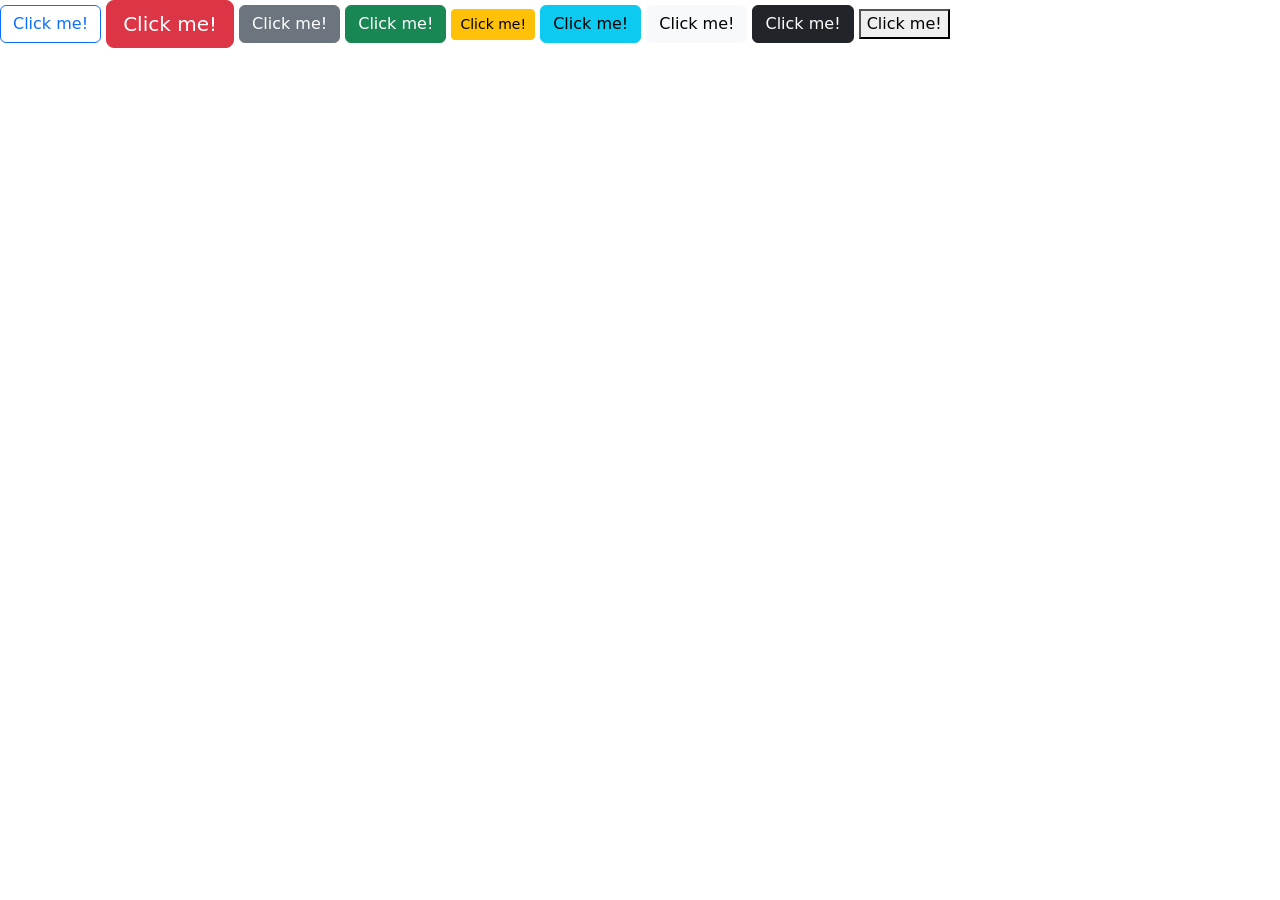
<file: Bootstrap.html>
<!DOCTYPE html>
<html lang="en">
<head>
    <meta charset="UTF-8">
    <meta name="viewport" content="width=device-width, initial-scale=1.0">
    <title>Document</title>
    <link href="https://cdn.jsdelivr.net/npm/bootstrap@5.0.2/dist/css/bootstrap.min.css" rel="stylesheet" integrity="sha384-EVSTQN3/azprG1Anm3QDgpJLIm9Nao0Yz1ztcQTwFspd3yD65VohhpuuCOmLASjC" crossorigin="anonymous">
    
</head>
<body>
    <button class="btn btn-outline-primary">Click me!</button>
    <button class="btn btn-danger btn-lg">Click me!</button>
    <button class="btn btn-secondary" onclick="alert('Welcome to my webpage!')">Click me!</button>
    <button class="btn btn-success" onclick="propmt('enter your usernamee')">Click me!</button>
    <button class="btn btn-warning btn-sm">Click me!</button>
    <button class="btn btn-info">Click me!</button>
    <button class="btn btn-light">Click me!</button>
    <button class="btn btn-dark">Click me!</button>
    <button class="btn-primary">Click me!</button>
</body>
</html>
</file>
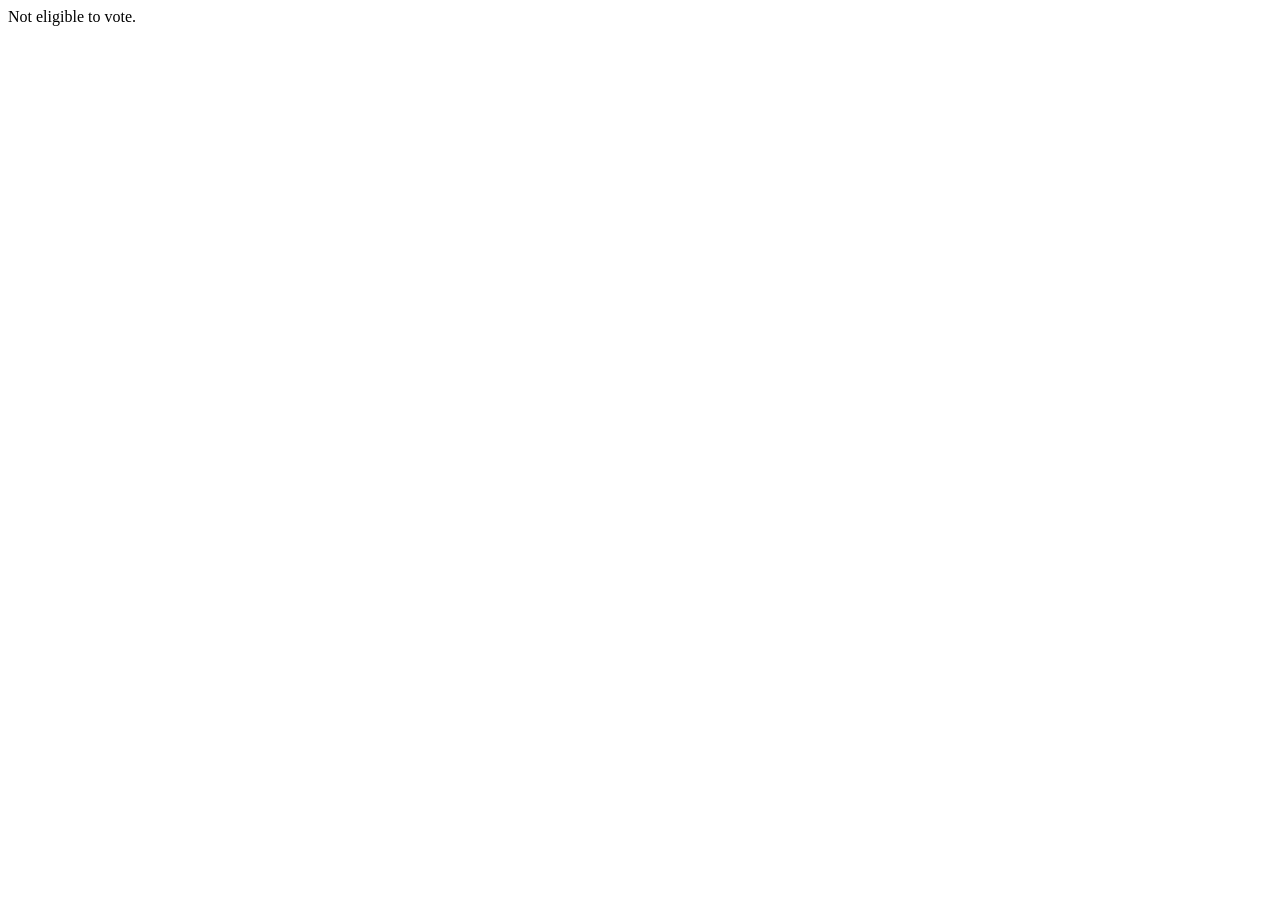
<file: condstat.html>
<!DOCTYPE html>
<html lang="en">
<head>
    <meta charset="UTF-8">
    <meta name="viewport" content="width=device-width, initial-scale=1.0">
    <title>Document</title>
</head>
<body>
    <script>
        let age=11;
        if(age>=18){
            document.write("Eligible for voting.");  
        } else{
            document.write("Not eligible to vote.");
        }
    </script>
</body>
</html>
</file>
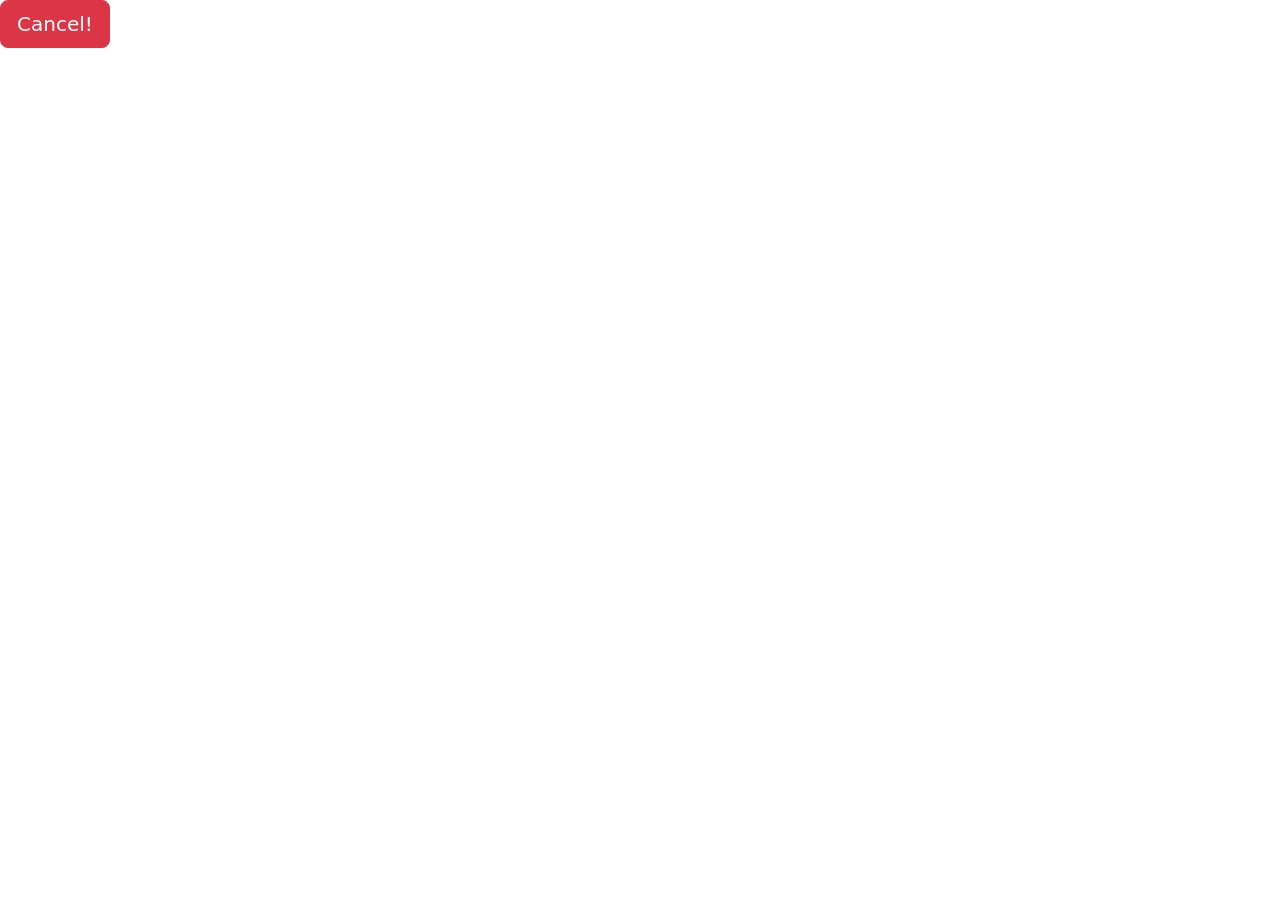
<file: display.html>
<!DOCTYPE html>
<html lang="en">
<head>
    <meta charset="UTF-8">
    <meta name="viewport" content="width=device-width, initial-scale=1.0">
    <title>Document</title>
    <link href="https://cdn.jsdelivr.net/npm/bootstrap@5.0.2/dist/css/bootstrap.min.css" rel="stylesheet" integrity="sha384-EVSTQN3/azprG1Anm3QDgpJLIm9Nao0Yz1ztcQTwFspd3yD65VohhpuuCOmLASjC" crossorigin="anonymous">
</head>
<body>
    <!-- <p class="display-1">ABESEC</p>
    <p class="display-2">ABESEC</p>
    <p class="display-3">ABESEC</p>
    <h2 class="display-1">ABESEC</h2> -->

    <button class="btn btn-danger btn-lg">Cancel!</button>
</body>
</html>
</file>
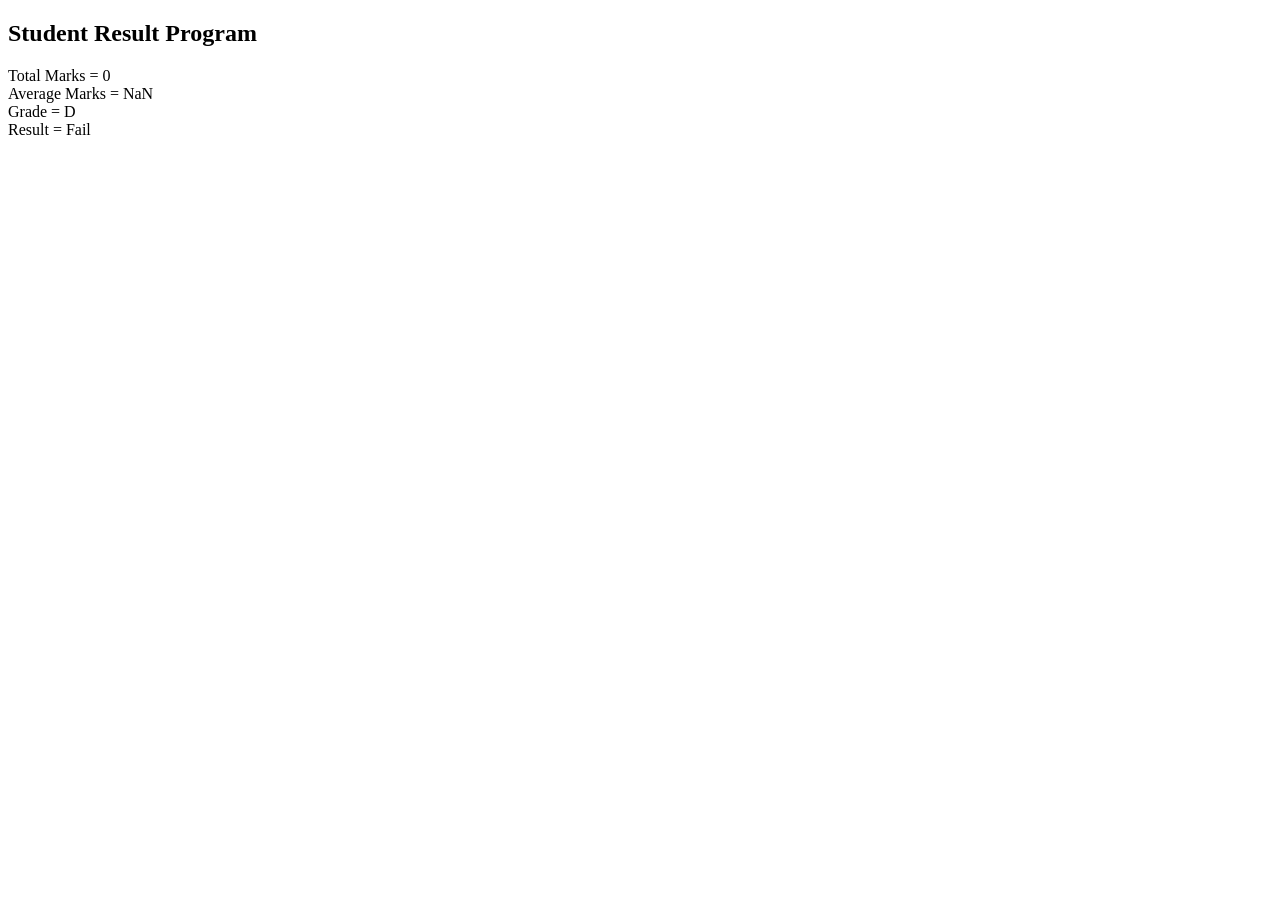
<file: exp 04.html>
<!doctype html>
<html>
<head>
<title>Student Result</title>
</head>
<body>
<h2>Student Result Program</h2>
<script>
var subjects = prompt("Enter number of subjects");
var total = 0;
for (var i = 1; i <= subjects; i++) {
var marks = prompt("Enter marks of subject " + i);
total = total + Number(marks);
}
var average = total / subjects;
var grade;
var result;
if (average >= 60) {
grade = "A";
result = "Pass";
} else if (average >= 50) {
    grade = "B";
result = "Pass";
} else if (average >= 40) {
grade = "C";
result = "Pass";
} else {
grade = "D";
result = "Fail";
}
document.write("Total Marks = " + total);
document.write("<br>");
document.write("Average Marks = " + average);
document.write("<br>");
document.write("Grade = " + grade);
document.write("<br>");
document.write("Result = " + result);
</script>
</body>
</html>
</file>
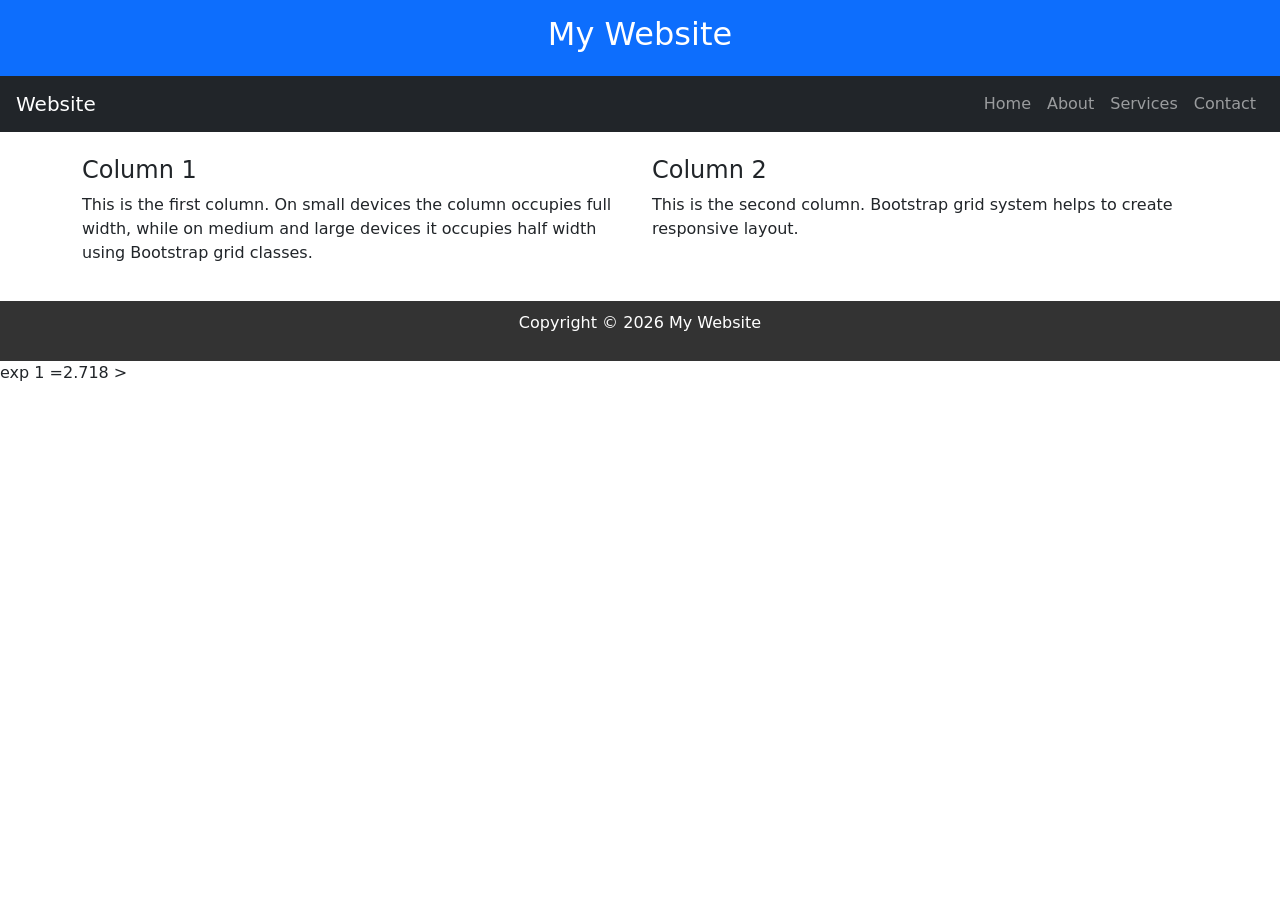
<file: exp01.html>
<!DOCTYPE html>
<html>
<head>
<title>Responsive Web Page using Bootstrap Grid</title>
<meta name="viewport" content="width=device-width, initial-scale=1">
<!-- Bootstrap CSS -->
<link rel="stylesheet" href="https://cdn.jsdelivr.net/npm/bootstrap@5.3.2/dist/css/bootstrap.min.css">
<style>
header{
background-color:#0d6efd;
color:white;
text-align:center;
padding:15px;
}

footer{
background-color:#333;
color:white;
text-align:center;
padding:10px;
margin-top:20px;
}
</style>
</head>
<body>
<!-- Header -->
<header>
<h2>My Website</h2>
</header>
<!-- Navigation -->
<nav class="navbar navbar-dark bg-dark navbar-expand-lg">
<a class="navbar-brand ms-3" href="#">Website</a>
<ul class="navbar-nav ms-auto me-3">
<li class="nav-item">
<a class="nav-link" href="#">Home</a>
</li>

<li class="nav-item">
<a class="nav-link" href="#">About</a>
</li>
<li class="nav-item">
<a class="nav-link" href="#">Services</a>
</li>
<li class="nav-item">
<a class="nav-link" href="#">Contact</a>
</li>
</ul>
</nav>
<!-- Content -->
<div class="container mt-4">
<div class="row">
<div class="col-md-6 col-sm-12">
<h4>Column 1</h4>
<p>
This is the first column.
On small devices the column occupies full width, while on medium and large devices it occupies half width using Bootstrap grid classes. </p>
</div>
<div class="col-md-6 col-sm-12">
<h4>Column 2</h4>
<p>
This is the second column.
Bootstrap grid system helps to create responsive layout.
</p>
</div>
</div>
</div>
<!-- Footer -->
<footer>
<p>Copyright ©️ 2026 My Website</p>
</footer>
</body>exp 1 =2.718 >
</file>
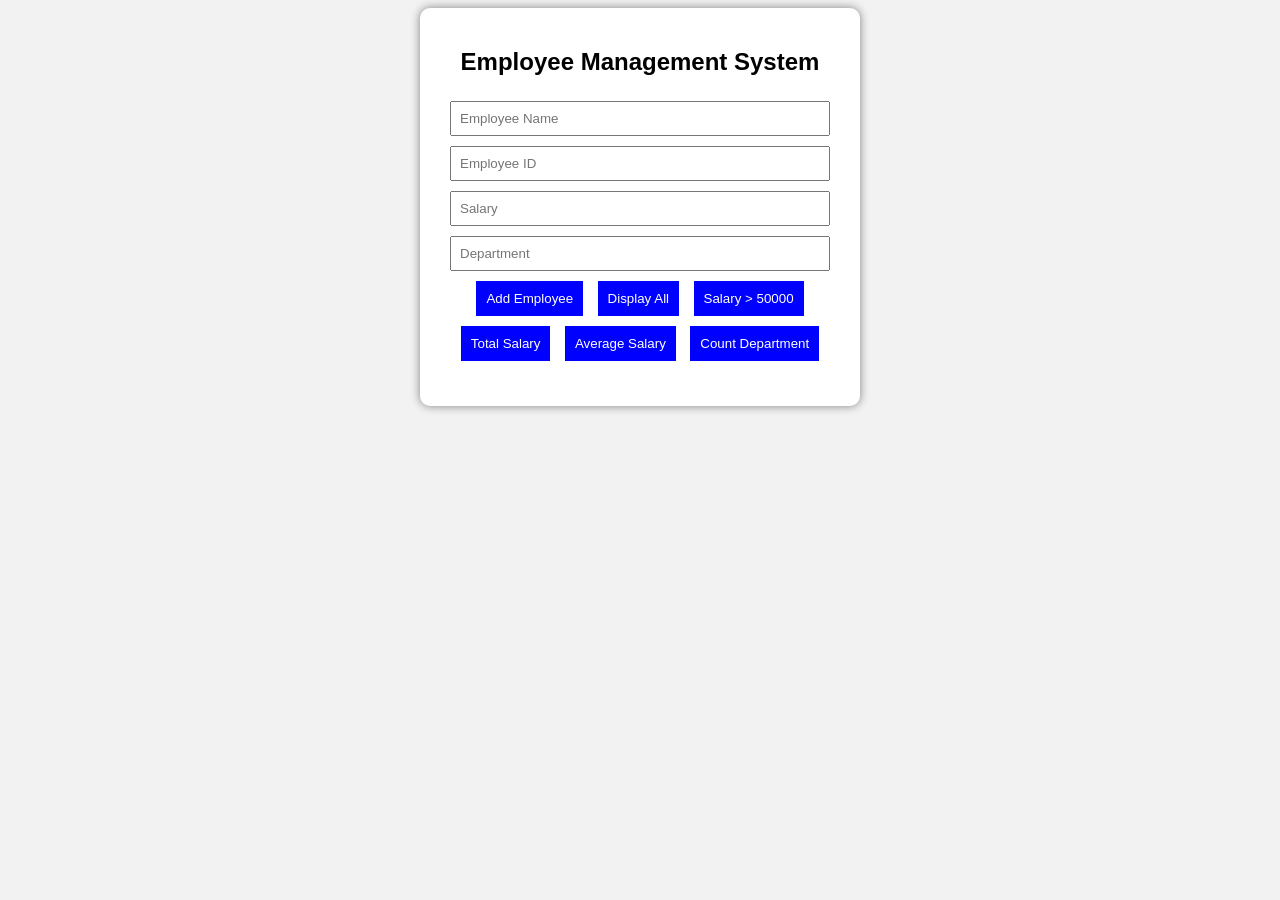
<file: exp05.html>
<!DOCTYPE html>

<html>

<head>

<title>Employee Management</title>

<style>

body{

font-family: Arial;

background:#f2f2f2;

text-align:center;

}

.container{

width:400px;

margin:auto;

background:white;

padding:20px;

border-radius:10px;

box-shadow:0px 0px 10px gray;

}

input{

width:90%;

padding:8px;

margin:5px;

}

button{

padding:10px;

margin:5px;

background:blue;

color:white;

border:none;

cursor:pointer;

}

#result{

margin-top:20px;

text-align:left;

}

</style>

</head>

<body>

<div class="container">

<h2>Employee Management System</h2>

<input type="text" id="name" placeholder="Employee Name">

<input type="text" id="id" placeholder="Employee ID">

<input type="number" id="salary" placeholder="Salary">

<input type="text" id="dept" placeholder="Department">

<br>

<button onclick="addEmployee()">Add Employee</button>

<button onclick="displayEmployees()">Display All</button>

<button onclick="filterSalary()">Salary > 50000</button>

<button onclick="totalSalary()">Total Salary</button>

<button onclick="averageSalary()">Average Salary</button>

<button onclick="countDepartment()">Count Department</button>

<div id="result"></div>

 

</div>

<script>

let employees = [];

function addEmployee(){

let name=document.getElementById("name").value;

let id=document.getElementById("id").value;

let salary=parseInt(document.getElementById("salary").value);

let dept=document.getElementById("dept").value;

let emp={

name:name,

id:id,

salary:salary,

department:dept

};

employees.push(emp);

alert("Employee Added");

}

function displayEmployees(){

let output="";

for(let emp of employees){

output+=emp.name+" | "+emp.id+" | "+emp.salary+" | "+emp.department+"<br>";

}

document.getElementById("result").innerHTML=output;

}

function filterSalary(){

let filtered=employees.filter(e=>e.salary>50000);

 

let output="";

for(let emp of filtered){

output+=emp.name+" | "+emp.salary+"<br>";

}

document.getElementById("result").innerHTML=output;

}

function totalSalary(){

let total=0;

for(let emp of employees){

total+=emp.salary;

}

document.getElementById("result").innerHTML="Total Salary = "+total;

}

function averageSalary(){

let total=0;

for(let emp of employees){

total+=emp.salary;

}

let avg=total/employees.length;

document.getElementById("result").innerHTML="Average Salary = "+avg;

}

function countDepartment(){

let dept=prompt("Enter Department Name");

let count=0;

for(let emp of employees){

if(emp.department==dept){

count++;

}

}

document.getElementById("result").innerHTML="Employees in "+dept+" = "+count;

}

</script>

</body>

</html>
</file>
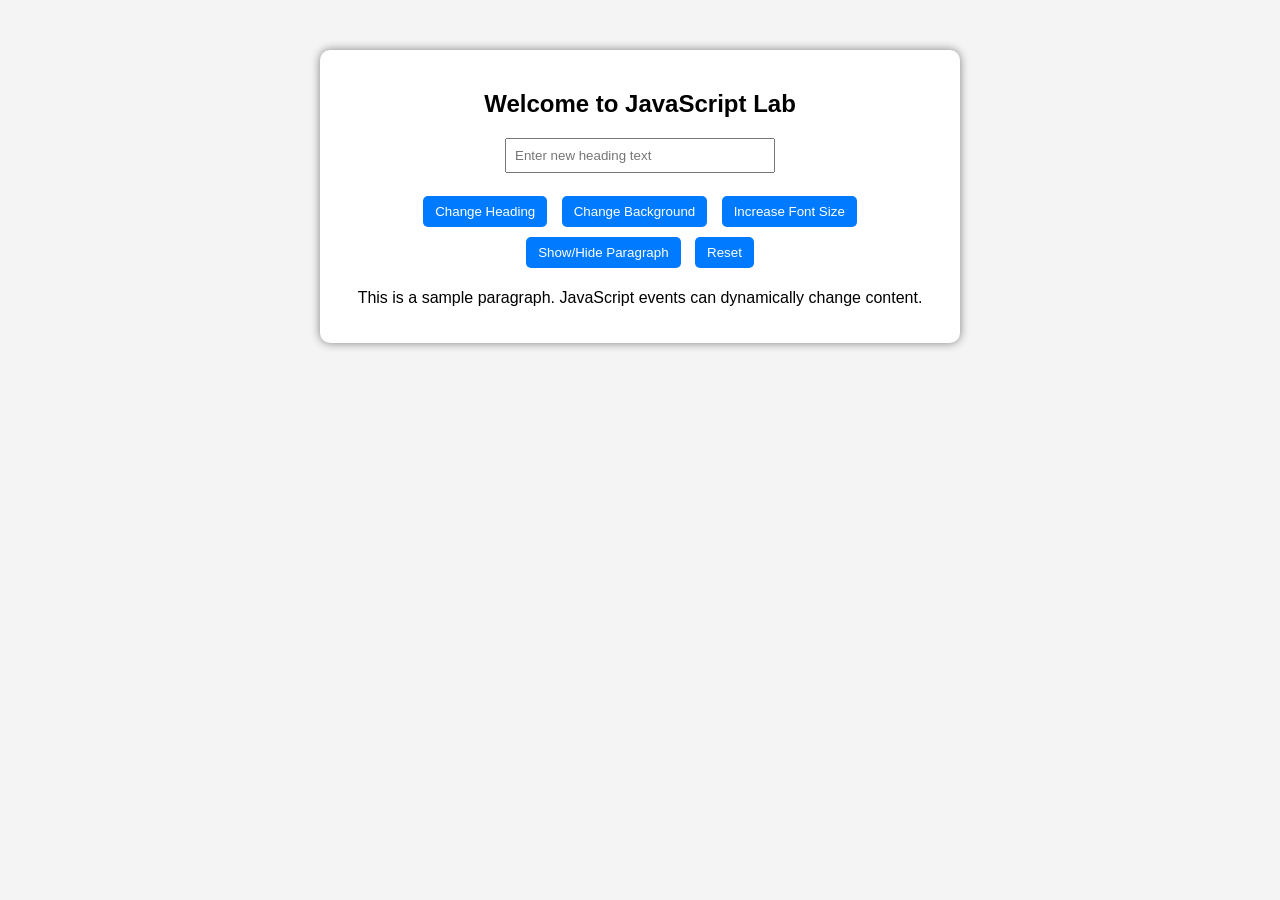
<file: index1.html>
<!DOCTYPE html>
<html>
<head>
<title>Dynamic Content Changer</title>
<link rel="stylesheet" href="index1.css">
</head>
<body>
<div class="container">
<h2 id="mainHeading">Welcome to JavaScript Lab</h2>
<input type="text" id="userInput" placeholder="Enter new heading text">
<br><br>
<button id="changeTextBtn">Change Heading</button>

<button id="bgColorBtn">Change Background</button>
<button id="fontSizeBtn">Increase Font Size</button>
<button id="toggleBtn">Show/Hide Paragraph</button>
<button id="resetBtn">Reset</button>
<p id="paragraph">
This is a sample paragraph. JavaScript events can dynamically change content.
</p>
</div>
<script src="main.js"></script>
</body>
</html>
</file>
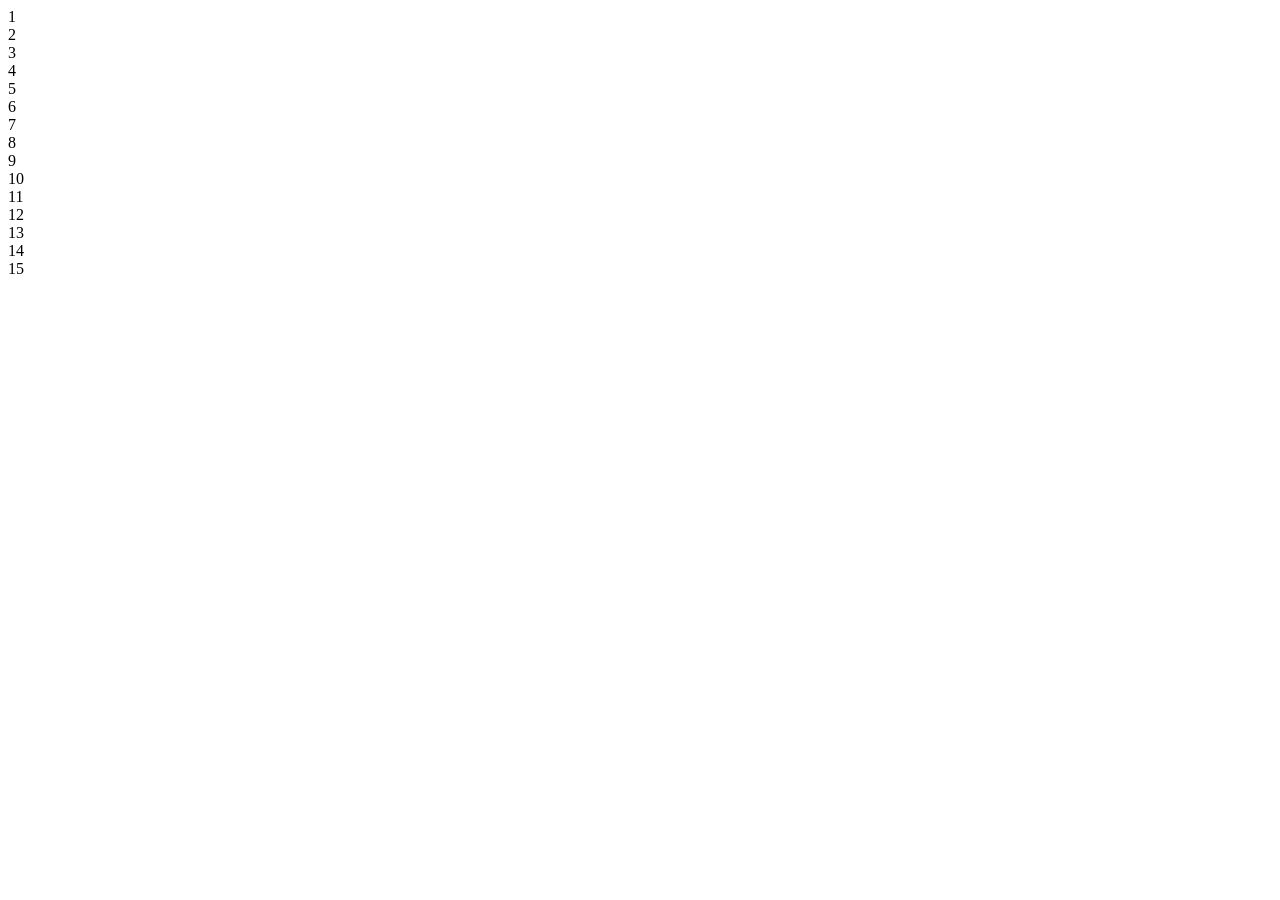
<file: Loop.html>
<!DOCTYPE html>
<html lang="en">
<head>
    <meta charset="UTF-8">
    <meta name="viewport" content="width=device-width, initial-scale=1.0">
    <title>Document</title>
</head>
<body>
    <script>
        //FOR LOOP
        // for(i=11;i>=0;i--)
        // document.write(i,"<br>");

        //WHILE LOOP
        // let i=10;
        // while(i>=0){
        //     document.write(i+"<br>");
        //     i--;
        // }

        //DO-WHILE
        let x=1;
        do{
            document.write(x,"<br>");
            x++;
        }
        while(x<=15);

    </script>
</body>
</html>
</file>
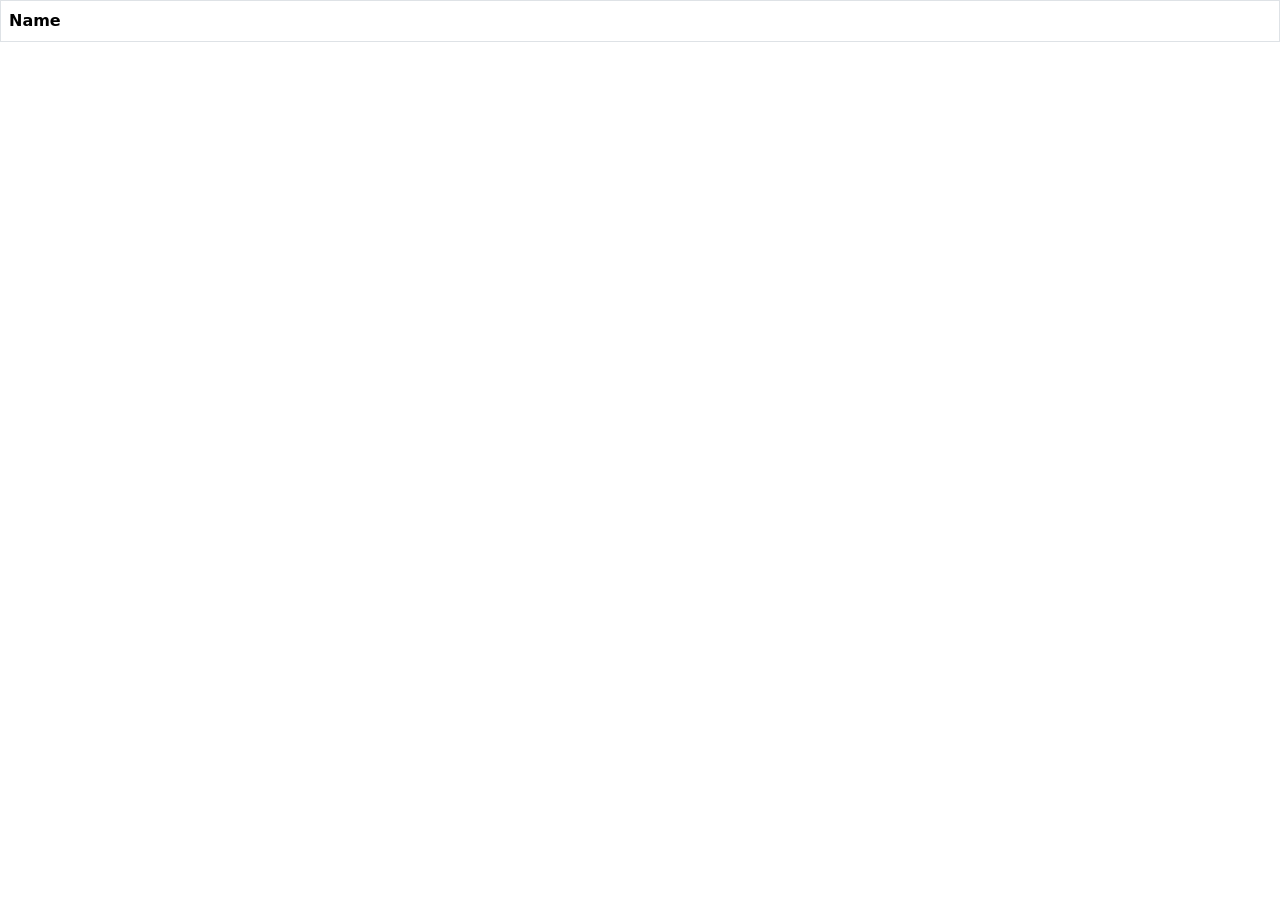
<file: table.html>
<!DOCTYPE html>
<html lang="en">
<head>
    <meta charset="UTF-8">
    <meta name="viewport" content="width=device-width, initial-scale=1.0">
    <title>Document</title>
    <link href="https://cdn.jsdelivr.net/npm/bootstrap@5.0.2/dist/css/bootstrap.min.css" rel="stylesheet" integrity="sha384-EVSTQN3/azprG1Anm3QDgpJLIm9Nao0Yz1ztcQTwFspd3yD65VohhpuuCOmLASjC" crossorigin="anonymous">
</head>
<body>
     <table class="table table-bordered">
        <th>Name</th>
     </table>

</body>
</html>
</file>
<file: index1.css>
body {
font-family: Arial;
background-color: #f4f4f4;
text-align: center;
}
.container {
width: 600px;
margin: 50px auto;
padding: 20px;
background: white;
border-radius: 10px;
box-shadow: 0 0 10px gray;
}

button {
padding: 8px 12px;
margin: 5px;
background-color: #007bff;
color: white;
border: none;
border-radius: 5px;
cursor: pointer;
}
button:hover {
background-color: #0056b3;
}
input {
padding: 8px;
width: 250px;
}
</file>
